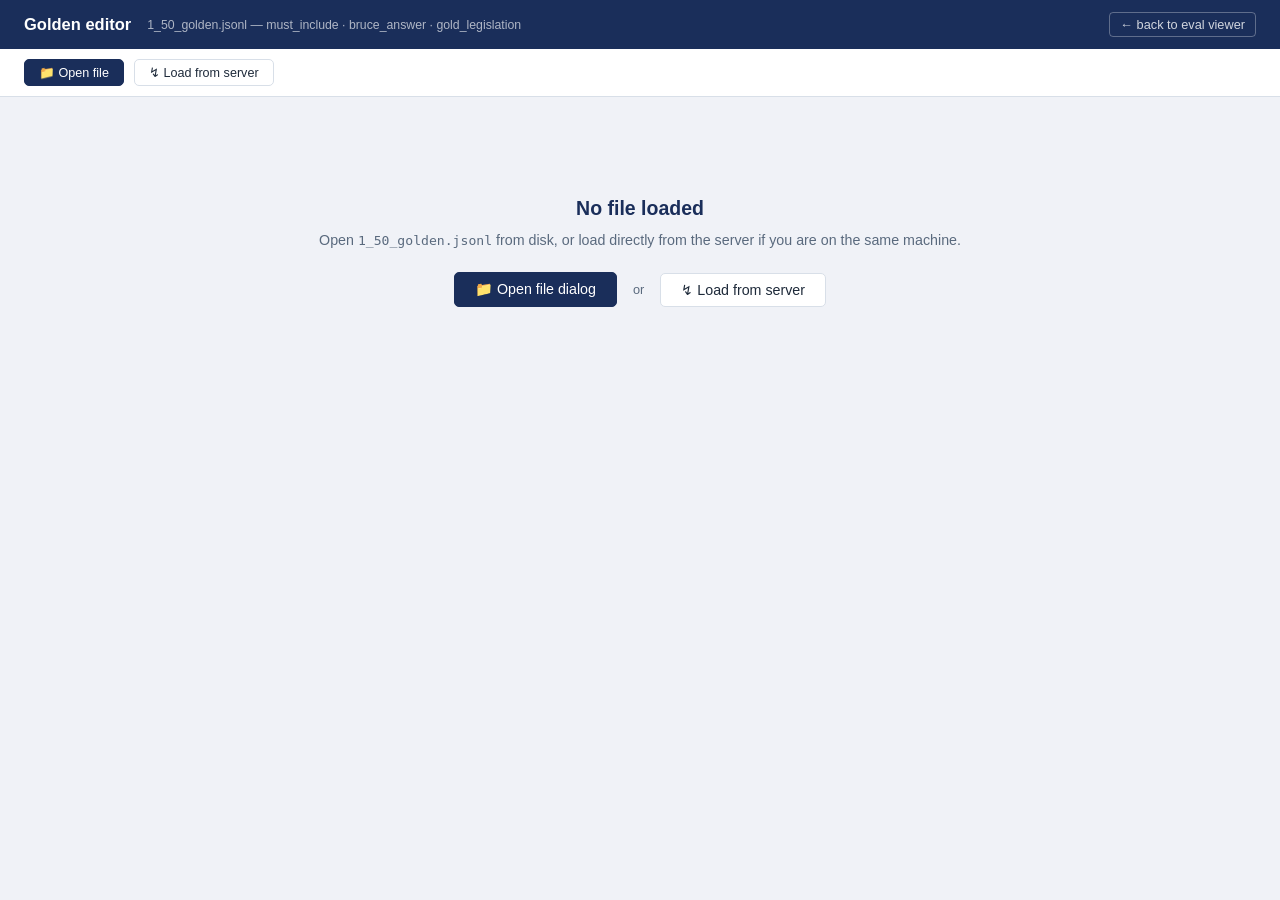
<file: tools/eval_must_include/static/golden.html>
<!DOCTYPE html>
<html lang="en">
<head>
  <meta charset="UTF-8">
  <meta name="viewport" content="width=device-width, initial-scale=1.0">
  <meta name="robots" content="noindex,nofollow">
  <meta name="referrer" content="no-referrer">
  <title>Golden editor -- 1_50_golden.jsonl</title>
  <style>
    :root {
      --primary: #1a2e5a; --primary-dark: #111e3d;
      --accent: #d4a830;
      --bg: #f0f2f7; --card: #ffffff; --text: #1e2a3a;
      --muted: #5a6a7e; --border: #d8dfe8; --border-strong: #b8c2d4;
      --ok-bg: #e6f5ec; --ok-fg: #1a6e3c;
      --warn-bg: #fdf3d8; --warn-fg: #8a6512;
      --err-bg: #fdf2f0; --err-fg: #c0392b;
      --dirty: #fff8e6;
      --radius: 8px;
    }
    *, *::before, *::after { box-sizing: border-box; margin: 0; padding: 0; }
    html { font-size: 15px; }
    body { font-family: -apple-system, BlinkMacSystemFont, 'Segoe UI', Roboto, sans-serif;
           background: var(--bg); color: var(--text); min-height: 100vh; }
    code { font-family: ui-monospace,'SF Mono',Menlo,Consolas,monospace; font-size:.92em; }

    /* header */
    header { background: var(--primary); color: #fff; padding: 0 24px; }
    .header-inner { max-width: 1400px; margin: 0 auto; display: flex; align-items: center;
                    gap: 16px; padding: 12px 0; flex-wrap: wrap; }
    .header-inner h1 { font-size: 1.1rem; font-weight: 700; }
    .header-inner .sub { font-size: .82rem; color: rgba(255,255,255,.65); flex: 1; }
    .back-link { color: rgba(255,255,255,.8); text-decoration: none; font-size: .85rem;
                 padding: 4px 10px; border: 1px solid rgba(255,255,255,.3); border-radius: 4px; }
    .back-link:hover { background: rgba(255,255,255,.12); }

    /* toolbar */
    .toolbar { background: var(--card); border-bottom: 1px solid var(--border);
               padding: 10px 24px; display: flex; align-items: center; gap: 10px;
               flex-wrap: wrap; position: sticky; top: 0; z-index: 10; }
    .toolbar-center { max-width: 1400px; margin: 0 auto; display: flex;
                      align-items: center; gap: 10px; flex-wrap: wrap; width: 100%; }
    button, .btn {
      padding: 5px 14px; border-radius: 5px; border: 1px solid var(--border);
      background: var(--card); color: var(--text); font-size: .84rem; cursor: pointer;
    }
    button:hover { border-color: var(--border-strong); }
    .btn-primary { background: var(--primary); color: #fff; border-color: var(--primary); }
    .btn-primary:hover { background: var(--primary-dark); }
    .btn-accent { background: var(--accent); color: #1a1a00; border-color: var(--accent); }
    .btn-accent:hover { opacity: .88; }
    #file-input { display: none; }
    .status-bar { font-size: .82rem; color: var(--muted); margin-left: auto; }
    .dirty-count { color: var(--warn-fg); font-weight: 600; }

    /* main */
    main { max-width: 1400px; margin: 0 auto; padding: 20px 24px 60px; }

    /* landing */
    #landing { text-align: center; padding: 80px 20px; }
    #landing h2 { font-size: 1.3rem; margin-bottom: 12px; color: var(--primary); }
    #landing p { color: var(--muted); margin-bottom: 24px; font-size: .95rem; }
    .load-options { display: flex; align-items: center; justify-content: center; gap: 16px; flex-wrap: wrap; }
    .load-sep { color: var(--muted); font-size: .85rem; }

    /* rows */
    #rows-container { display: flex; flex-direction: column; gap: 10px; }
    .row-card {
      background: var(--card); border: 1px solid var(--border);
      border-radius: var(--radius); overflow: hidden;
    }
    .row-card.dirty { border-color: var(--accent); background: var(--dirty); }
    .row-card.saved { border-color: var(--ok-fg); }
    .row-head {
      display: flex; align-items: baseline; gap: 12px;
      padding: 10px 16px; cursor: pointer; user-select: none;
    }
    .row-head:hover { background: rgba(0,0,0,.02); }
    .row-num { font-size: .78rem; color: var(--muted); min-width: 28px; }
    .row-id { font-size: .78rem; color: var(--muted); font-family: ui-monospace,monospace; }
    .row-group { font-size: .82rem; color: var(--primary); font-weight: 600; min-width: 180px; }
    .row-q { font-size: .88rem; color: var(--text); flex: 1; }
    .row-badge { font-size: .72rem; padding: 2px 8px; border-radius: 10px; white-space: nowrap; }
    .row-badge.dirty { background: var(--warn-bg); color: var(--warn-fg); }
    .row-badge.saved { background: var(--ok-bg); color: var(--ok-fg); }
    .row-chevron { color: var(--muted); font-size: .8rem; transition: transform .15s; }
    .row-card.open .row-chevron { transform: rotate(90deg); }

    .row-body { display: none; padding: 0 16px 16px; border-top: 1px solid var(--border); }
    .row-card.open .row-body { display: block; }

    .field-group { margin-top: 14px; }
    .field-label {
      font-size: .75rem; font-weight: 600; color: var(--muted);
      text-transform: uppercase; letter-spacing: .04em; margin-bottom: 5px;
    }
    .field-hint { font-size: .72rem; color: var(--muted); margin-left: 8px; font-weight: 400;
                  text-transform: none; letter-spacing: 0; }
    textarea {
      width: 100%; font-family: ui-monospace,'SF Mono',Menlo,Consolas,monospace;
      font-size: .82rem; padding: 8px 10px; border: 1px solid var(--border);
      border-radius: 5px; resize: vertical; background: #fff;
      color: var(--text); line-height: 1.5;
    }
    textarea:focus { outline: 2px solid var(--accent); border-color: var(--accent); }
    .row-card.dirty textarea { background: #fffdf5; }

    .gold-leg-list { display: flex; flex-wrap: wrap; gap: 6px; margin-top: 4px; }
    .gold-leg-chip {
      font-size: .78rem; padding: 2px 8px; border-radius: 10px;
      background: var(--ok-bg); color: var(--ok-fg); font-family: monospace;
    }

    .row-actions { display: flex; align-items: center; gap: 10px; margin-top: 12px; }
    .save-status { font-size: .78rem; }
    .save-status.ok { color: var(--ok-fg); }
    .save-status.err { color: var(--err-fg); }

    /* toast */
    .toast { position: fixed; bottom: 24px; left: 50%; transform: translateX(-50%) translateY(10px);
             background: var(--primary); color: #fff; padding: 8px 20px; border-radius: 6px;
             font-size: .88rem; opacity: 0; transition: opacity .2s, transform .2s; pointer-events: none; z-index: 1000; }
    .toast.show { opacity: 1; transform: translateX(-50%) translateY(0); }
  </style>
</head>
<body>

<header>
  <div class="header-inner">
    <h1>Golden editor</h1>
    <span class="sub">1_50_golden.jsonl &mdash; must_include &middot; bruce_answer &middot; gold_legislation</span>
    <a href="index.html" class="back-link">&#8592; back to eval viewer</a>
  </div>
</header>

<div class="toolbar">
  <div class="toolbar-center">
    <label class="btn btn-primary" for="file-input" title="Open 1_50_golden.jsonl from your filesystem">
      &#128193; Open file
    </label>
    <input type="file" id="file-input" accept=".jsonl,.json">
    <button id="btn-load-server" title="Load from serve.py /golden-list (server must be reachable)">
      &#8623; Load from server
    </button>
    <button id="btn-save-all" class="btn-accent" style="display:none">
      &#9650; Save all to server
    </button>
    <button id="btn-download" style="display:none">
      &#11123; Download modified JSONL
    </button>
    <span class="status-bar" id="status-bar"></span>
  </div>
</div>

<main>
  <div id="landing">
    <h2>No file loaded</h2>
    <p>Open <code>1_50_golden.jsonl</code> from disk, or load directly from the server if you are on the same machine.</p>
    <div class="load-options">
      <label class="btn btn-primary" for="file-input" style="font-size:.95rem;padding:8px 20px">
        &#128193; Open file dialog
      </label>
      <span class="load-sep">or</span>
      <button id="btn-load-server2" style="font-size:.95rem;padding:8px 20px">
        &#8623; Load from server
      </button>
    </div>
  </div>
  <div id="rows-container" style="display:none"></div>
</main>

<script>
/* global state */
let _rows = [];          // {post_id, group, question, must_include, must_not_include, bruce_answer, gold_legislation, ...rest}
let _dirty = new Set();  // post_ids with unsaved edits
let _saved = new Set();  // post_ids saved this session

const $ = id => document.getElementById(id);
const escHtml = s => (s ?? "").toString()
    .replace(/&/g, "&amp;").replace(/</g, "&lt;")
    .replace(/>/g, "&gt;").replace(/"/g, "&quot;");

/* ---- loaders ---- */

function loadRows(rows) {
    _rows = rows.map(r => ({ ...r }));
    _dirty.clear();
    _saved.clear();
    $("landing").style.display = "none";
    $("rows-container").style.display = "flex";
    $("btn-save-all").style.display = "";
    $("btn-download").style.display = "";
    renderAll();
    updateStatusBar();
}

$("file-input").addEventListener("change", async (ev) => {
    const file = ev.target.files[0];
    if (!file) return;
    const text = await file.text();
    const rows = text.split("\n").filter(l => l.trim()).map(l => {
        try { return JSON.parse(l); } catch { return null; }
    }).filter(Boolean);
    loadRows(rows);
    toast(`Loaded ${rows.length} rows from ${file.name}`);
});

async function loadFromServer() {
    $("status-bar").textContent = "Loading from server...";
    try {
        const r = await fetch("/golden-list", { cache: "no-store" });
        if (!r.ok) throw new Error(`HTTP ${r.status}`);
        const data = await r.json();
        loadRows(data.rows || []);
        toast(`Loaded ${_rows.length} rows from server (${data.path || ""})`);
    } catch (e) {
        $("status-bar").textContent = "Server load failed: " + e.message;
        toast("Load failed: " + e.message);
    }
}

$("btn-load-server").addEventListener("click", loadFromServer);
$("btn-load-server2").addEventListener("click", loadFromServer);

/* ---- render ---- */

function renderAll() {
    const container = $("rows-container");
    container.innerHTML = "";
    _rows.forEach((row, idx) => {
        container.appendChild(buildCard(row, idx));
    });
}

function buildCard(row, idx) {
    const postId = String(row.post_id || "");
    const isDirty = _dirty.has(postId);
    const isSaved = _saved.has(postId);

    const card = document.createElement("div");
    card.className = "row-card" + (isDirty ? " dirty" : "") + (isSaved && !isDirty ? " saved" : "");
    card.dataset.postId = postId;

    // head
    const head = document.createElement("div");
    head.className = "row-head";
    head.innerHTML = `
        <span class="row-num">${idx + 1}</span>
        <span class="row-group">${escHtml(row.group || "")}</span>
        <span class="row-q">${escHtml(row.question || "")}</span>
        <span class="row-id">${escHtml(postId)}</span>
        ${isDirty ? `<span class="row-badge dirty">unsaved</span>` : ""}
        ${isSaved && !isDirty ? `<span class="row-badge saved">saved</span>` : ""}
        <span class="row-chevron">&#9654;</span>`;
    head.addEventListener("click", () => card.classList.toggle("open"));

    // body
    const body = document.createElement("div");
    body.className = "row-body";

    // gold_legislation read-only chips
    const legChips = (row.gold_legislation || []).map(g => {
        const sid = (g.source_id || "").split("/").pop();
        const title = g.title || "";
        return `<span class="gold-leg-chip" title="${escHtml(g.source_id || "")}">${escHtml(sid)} <small>${escHtml(title.slice(0, 40))}</small></span>`;
    }).join("") || '<span style="color:var(--muted);font-size:.8rem">(none)</span>';

    body.innerHTML = `
        <div class="field-group">
            <div class="field-label">question <span class="field-hint">remove PII or irrelevant sentences</span></div>
            <textarea class="ta-question" rows="3"
                      data-field="question">${escHtml(row.question || "")}</textarea>
        </div>
        <div class="field-group">
            <div class="field-label">gold_legislation <span class="field-hint">read-only</span></div>
            <div class="gold-leg-list">${legChips}</div>
        </div>
        <div class="field-group">
            <div class="field-label">must_include <span class="field-hint">one item per line</span></div>
            <textarea class="ta-must-include" rows="${Math.max(4, (row.must_include || []).length + 1)}"
                      data-field="must_include">${escHtml((row.must_include || []).join("\n"))}</textarea>
        </div>
        <div class="field-group">
            <div class="field-label">must_not_include <span class="field-hint">one item per line</span></div>
            <textarea class="ta-must-not-include" rows="${Math.max(2, (row.must_not_include || []).length + 1)}"
                      data-field="must_not_include">${escHtml((row.must_not_include || []).join("\n"))}</textarea>
        </div>
        <div class="field-group">
            <div class="field-label">bruce_answer <span class="field-hint">reference answer text</span></div>
            <textarea class="ta-bruce-answer" rows="10"
                      data-field="bruce_answer">${escHtml(row.bruce_answer || "")}</textarea>
        </div>
        <div class="row-actions">
            <button class="btn-save-row btn-primary">Save to server</button>
            <span class="save-status"></span>
        </div>`;

    // mark dirty on any edit
    body.querySelectorAll("textarea").forEach(ta => {
        ta.addEventListener("input", () => markDirty(postId, card));
    });

    // per-row save
    body.querySelector(".btn-save-row").addEventListener("click", () =>
        saveRow(postId, card));

    card.append(head, body);
    return card;
}

function markDirty(postId, card) {
    _dirty.add(postId);
    card.classList.add("dirty");
    card.classList.remove("saved");
    const badge = card.querySelector(".row-badge");
    if (badge) { badge.textContent = "unsaved"; badge.className = "row-badge dirty"; }
    else {
        const head = card.querySelector(".row-head");
        const b = document.createElement("span");
        b.className = "row-badge dirty"; b.textContent = "unsaved";
        head.querySelector(".row-chevron").before(b);
    }
    updateStatusBar();
}

function markSaved(postId, card) {
    _dirty.delete(postId);
    _saved.add(postId);
    card.classList.remove("dirty");
    card.classList.add("saved");
    const badge = card.querySelector(".row-badge");
    if (badge) { badge.textContent = "saved"; badge.className = "row-badge saved"; }
    updateStatusBar();
}

function cardValues(card) {
    const question     = card.querySelector(".ta-question").value;
    const mustInclude  = card.querySelector(".ta-must-include").value
        .split("\n").map(s => s.trim()).filter(s => s);
    const mustNotInclude = card.querySelector(".ta-must-not-include").value
        .split("\n").map(s => s.trim()).filter(s => s);
    const bruceAnswer  = card.querySelector(".ta-bruce-answer").value;
    return { question, mustInclude, mustNotInclude, bruceAnswer };
}

async function saveRow(postId, card) {
    const statusEl = card.querySelector(".save-status");
    const { question, mustInclude, mustNotInclude, bruceAnswer } = cardValues(card);
    statusEl.textContent = "Saving...";
    statusEl.className = "save-status";

    try {
        for (const [field, value] of [
            ["question",         question],
            ["must_include",     mustInclude],
            ["must_not_include", mustNotInclude],
            ["bruce_answer",     bruceAnswer],
        ]) {
            const r = await fetch("/golden-edit", {
                method: "POST",
                headers: { "Content-Type": "application/json" },
                body: JSON.stringify({ post_id: postId, field, value }),
            });
            if (!r.ok) {
                const t = await r.text();
                throw new Error(`${field}: HTTP ${r.status} - ${t.slice(0, 120)}`);
            }
            const result = await r.json();
            if (!result.ok) throw new Error(`${field}: ${result.error || "unknown"}`);
        }
        const rowIdx = _rows.findIndex(r => String(r.post_id) === postId);
        if (rowIdx >= 0) {
            _rows[rowIdx].question         = question;
            _rows[rowIdx].must_include     = mustInclude;
            _rows[rowIdx].must_not_include = mustNotInclude;
            _rows[rowIdx].bruce_answer     = bruceAnswer;
        }
        markSaved(postId, card);
        statusEl.textContent = "Saved.";
        statusEl.className = "save-status ok";
    } catch (e) {
        statusEl.textContent = "Error: " + e.message;
        statusEl.className = "save-status err";
    }
}

/* ---- save all ---- */
$("btn-save-all").addEventListener("click", async () => {
    const dirtyCards = Array.from(document.querySelectorAll(".row-card.dirty"));
    if (!dirtyCards.length) { toast("No unsaved changes."); return; }
    toast(`Saving ${dirtyCards.length} rows...`);
    let ok = 0, fail = 0;
    for (const card of dirtyCards) {
        const postId = card.dataset.postId;
        try {
            const { question, mustInclude, mustNotInclude, bruceAnswer } = cardValues(card);
            for (const [field, value] of [
                ["question",         question],
                ["must_include",     mustInclude],
                ["must_not_include", mustNotInclude],
                ["bruce_answer",     bruceAnswer],
            ]) {
                const r = await fetch("/golden-edit", {
                    method: "POST",
                    headers: { "Content-Type": "application/json" },
                    body: JSON.stringify({ post_id: postId, field, value }),
                });
                if (!r.ok) throw new Error(`HTTP ${r.status}`);
            }
            const rowIdx = _rows.findIndex(r => String(r.post_id) === postId);
            if (rowIdx >= 0) {
                _rows[rowIdx].question         = question;
                _rows[rowIdx].must_include     = mustInclude;
                _rows[rowIdx].must_not_include = mustNotInclude;
                _rows[rowIdx].bruce_answer     = bruceAnswer;
            }
            markSaved(postId, card);
            ok++;
        } catch (e) {
            fail++;
            const s = card.querySelector(".save-status");
            if (s) { s.textContent = "Error: " + e.message; s.className = "save-status err"; }
        }
    }
    toast(fail ? `${ok} saved, ${fail} failed.` : `Saved ${ok} rows.`);
});

/* ---- download ---- */
$("btn-download").addEventListener("click", () => {
    if (!_rows.length) return;
    // Merge textarea edits into rows before download
    document.querySelectorAll(".row-card").forEach(card => {
        const postId = card.dataset.postId;
        const rowIdx = _rows.findIndex(r => String(r.post_id) === postId);
        if (rowIdx < 0) return;
        const miTa   = card.querySelector(".ta-must-include");
        const mniTa  = card.querySelector(".ta-must-not-include");
        const baTa   = card.querySelector(".ta-bruce-answer");
        if (miTa)  _rows[rowIdx].must_include     = miTa.value.split("\n").map(s => s.trim()).filter(s => s);
        if (mniTa) _rows[rowIdx].must_not_include = mniTa.value.split("\n").map(s => s.trim()).filter(s => s);
        if (baTa)  _rows[rowIdx].bruce_answer     = baTa.value;
    });
    const content = _rows.map(r => JSON.stringify(r)).join("\n") + "\n";
    const blob = new Blob([content], { type: "application/x-ndjson" });
    const url  = URL.createObjectURL(blob);
    const a    = document.createElement("a");
    a.href = url; a.download = "1_50_golden.jsonl";
    document.body.appendChild(a); a.click();
    document.body.removeChild(a);
    URL.revokeObjectURL(url);
    toast("Downloaded 1_50_golden.jsonl");
});

/* ---- status ---- */
function updateStatusBar() {
    const d = _dirty.size;
    const s = _saved.size;
    const parts = [`${_rows.length} rows`];
    if (d) parts.push(`<span class="dirty-count">${d} unsaved</span>`);
    if (s) parts.push(`${s} saved this session`);
    $("status-bar").innerHTML = parts.join(" &middot; ");
}

/* ---- toast ---- */
function toast(msg) {
    const t = document.createElement("div");
    t.className = "toast"; t.textContent = msg;
    document.body.appendChild(t);
    setTimeout(() => t.classList.add("show"), 10);
    setTimeout(() => { t.classList.remove("show"); setTimeout(() => t.remove(), 300); }, 2500);
}
</script>
</body>
</html>
</file>
